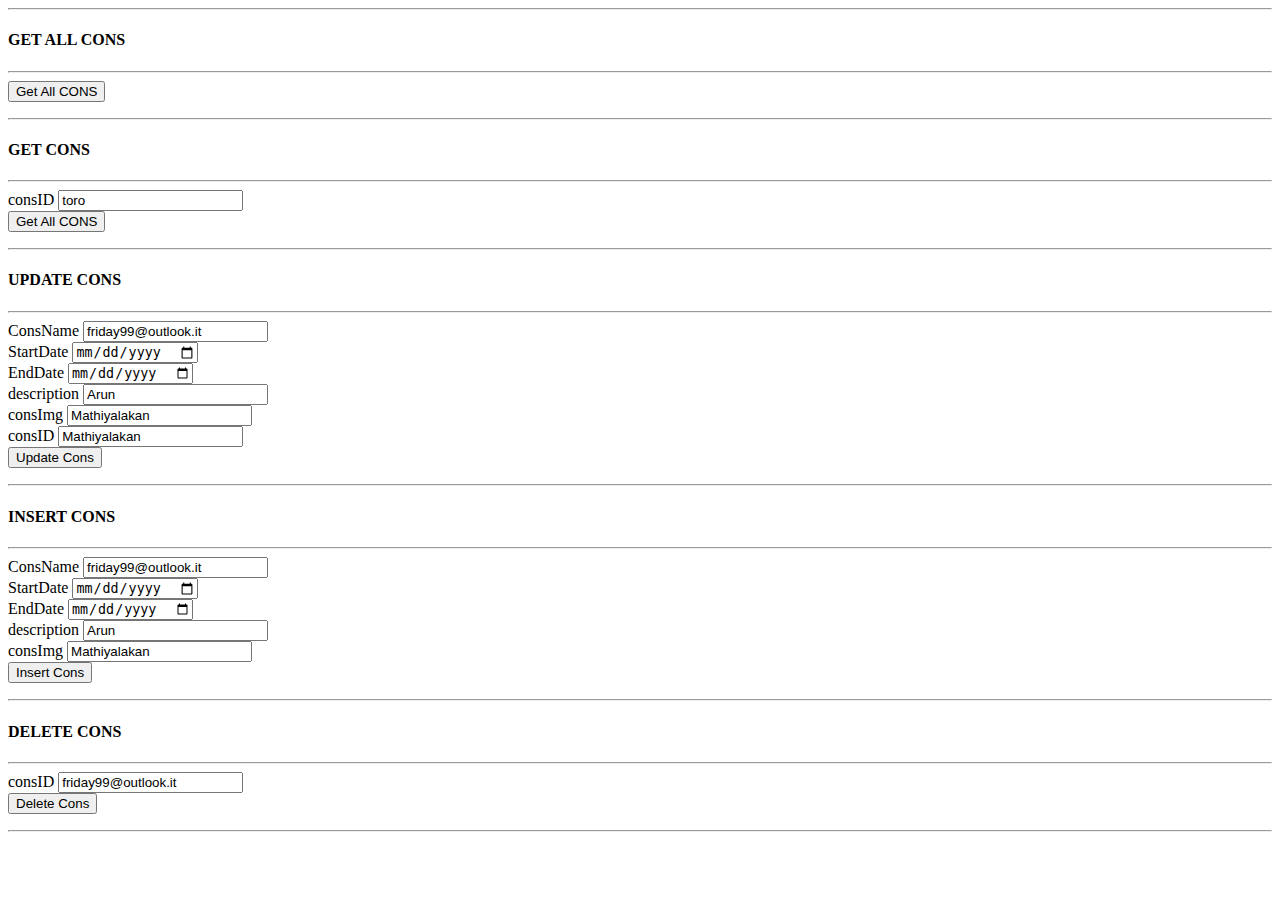
<file: _test/consTest.html>
<html>
  <head>
    <title> CONS TEST </title>
  </head>
  <body>
    <hr>
      <h4>GET ALL CONS</h4>
    <hr>
    <form type='submit' action='javascript:getAllCons()' >
      <button type='submit'>Get All CONS</button>
    </form>

    <hr>
      <h4>GET CONS</h4>
    <hr>
    <form type='submit' id='get' action='javascript:getCons()' >
      consID <input name='consID' type='text' value='toro'><br>
      <button type='submit'>Get All CONS</button>
    </form>

    <hr>
      <h4>UPDATE CONS</h4>
    <hr>
    <form id='update' type='submit' action='javascript:updateCons()' >
        ConsName <input name='consName' type='text' value='friday99@outlook.it'><br>
        StartDate <input name='startDate' type='date'><br>
        EndDate <input name='endDate' type='date'><br>
        description <input name='description' type='text' value='Arun'><br>
        consImg <input name='consImg' type='text' value='Mathiyalakan'><br>
        consID <input name='consID' type='text' value='Mathiyalakan'><br>
      <button type='submit'>Update Cons</button>
    </form>

    <hr>
      <h4>INSERT CONS</h4>
    <hr>
    <form id='insert' type='submit' action='javascript:insertCons()' >
        ConsName <input name='consName' type='text' value='friday99@outlook.it'><br>
        StartDate <input name='startDate' type='date'><br>
        EndDate <input name='endDate' type='date'><br>
        description <input name='description' type='text' value='Arun'><br>
        consImg <input name='consImg' type='text' value='Mathiyalakan'><br>
        <button type='submit'>Insert Cons</button>
    </form>
    
    <hr>
      <h4>DELETE CONS</h4>
    <hr>
    <form id='delete' type='submit' action='javascript:deleteCons()' >
      consID <input name='consID' type='text' value='friday99@outlook.it'><br>
      <button type='submit'>Delete Cons</button>
    </form>
    <hr>
  </body>

  <script>

    const getAllCons = () => {
      fetch('../model/constellation/getAllCons.php', { method: 'POST' })
      .then(response => response.json()).then(result => { console.log(result) })
    }

    const getCons = () => {
      const form = document.getElementById('get')
      fetch('../model/constellation/getCons.php', { method: 'POST', body : new FormData(form) })
      .then(response => response.json()).then(result => { console.log(result) })
    }

    const insertCons = () => {
      const form = document.getElementById('insert')
      fetch('../model/constellation/insertCons.php', { method: 'POST', body : new FormData(form) })
      .then(response => response.json()).then(result => { console.log(result) })
    }

    const updateCons = () => {
      const form = document.getElementById('update')
      fetch('../model/constellation/updateCons.php', { method: 'POST', body : new FormData(form) })
      .then(response => response.json()).then(result => { console.log(result) })
    }

    const deleteCons= () => {
      const form = document.getElementById('delete')
      fetch('../model/constellation/deleteCons.php', { method: 'POST', body : new FormData(form) })
      .then(response => response.json()).then(result => { console.log(result) })
    }

  </script>
</html>
</file>
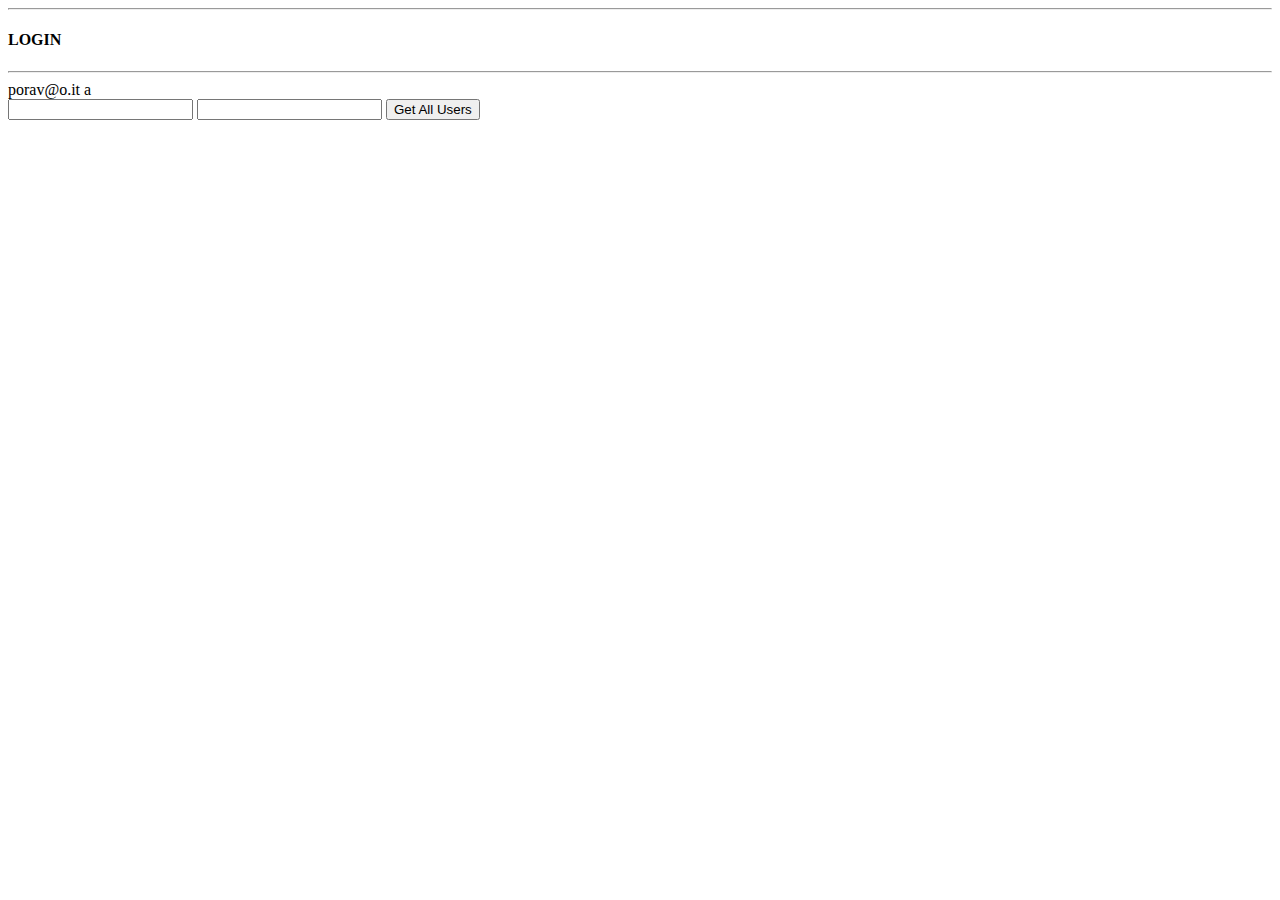
<file: _test/loginTest.html>
<html>
  <head>
    <title> ULOGIN TEST </title>
  </head>
  <body>
    <hr>
      <h4>LOGIN</h4>
    <hr>
    porav@o.it
    a
    <form type='submit' id="login" action='javascript:login()' >
      <input name="email" type="text">
      <input name="pwd" type="password">
      <button type='submit'>Get All Users</button>
    </form>
    
  </body>

  <script>
  
    const login = () => {
      const form = document.getElementById('login')
      fetch('../api/auth/login.php', { method: 'POST', body : new FormData(form) })
      .then(response => response.json()).then(result => { console.log(result) })
    }


  </script>
</html>
</file>
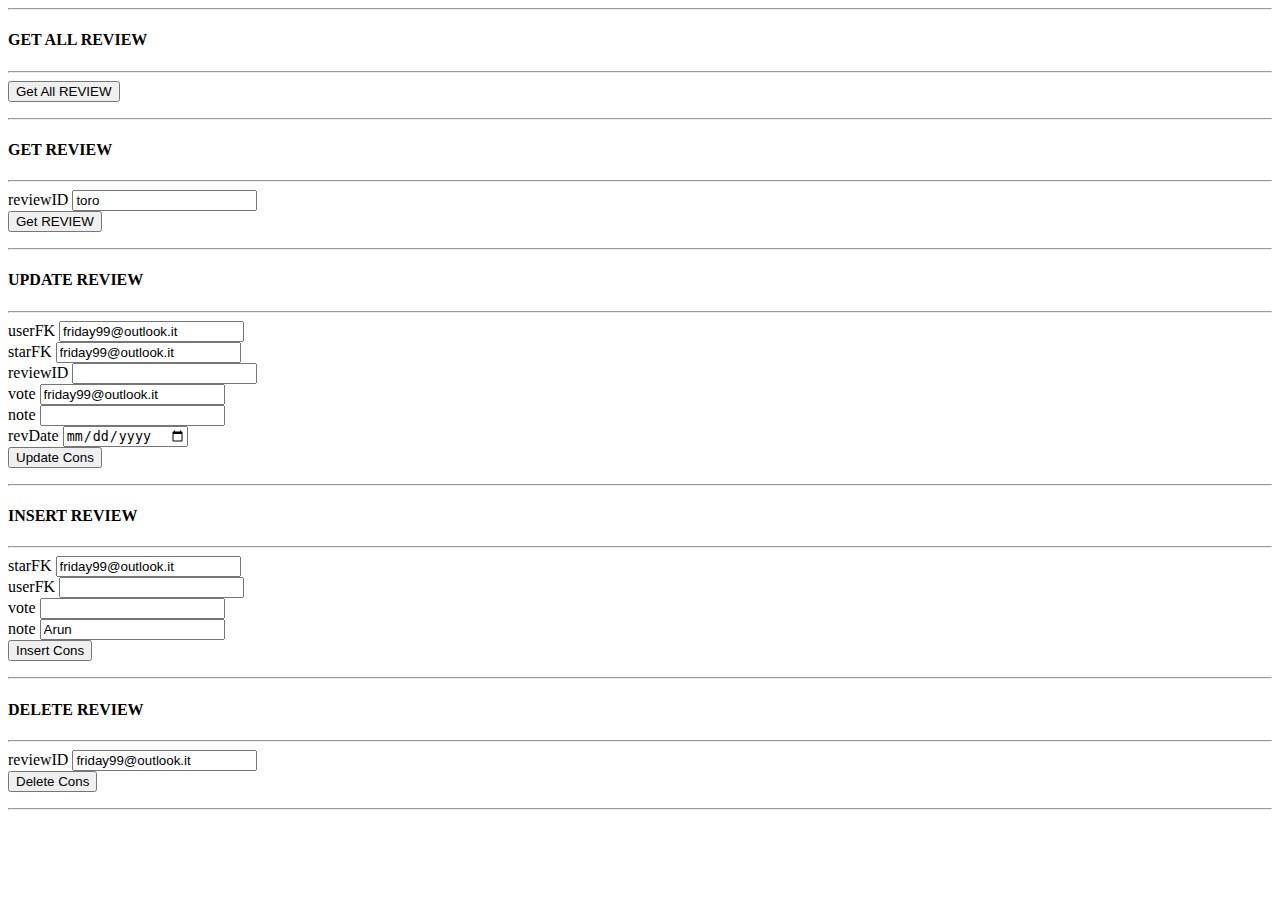
<file: _test/reviewTest.html>
<html>
  <head>
    <title> REVIEW TEST </title>
  </head>
  <body>
    <hr>
      <h4>GET ALL REVIEW</h4>
    <hr>
    <form type='submit' action='javascript:getAllReview()' >
      <button type='submit'>Get All REVIEW</button>
    </form>

    <hr>
      <h4>GET REVIEW</h4>
    <hr>
    <form type='submit' id='get' action='javascript:getReview()' >
        reviewID <input name='reviewID' type='text' value='toro'><br>
        <button type='submit'>Get REVIEW</button>
    </form>

    <hr>
      <h4>UPDATE REVIEW</h4>
    <hr>
    <form id='update' type='submit' action='javascript:updateReview()' >
        userFK <input name='userFK' type='text' value='friday99@outlook.it'><br>
        starFK <input name='starFK' type='text' value='friday99@outlook.it'><br>
        reviewID <input name='reviewID' type='text'><br>  
        vote <input name='vote' type='text' value='friday99@outlook.it'><br>
        note <input name='note' type='text'><br>
        revDate <input name='revDate' type='date'><br>
      <button type='submit'>Update Cons</button>
    </form>

    <hr>
      <h4>INSERT REVIEW</h4>
    <hr>
    <form id='insert' type='submit' action='javascript:insertReview()' >
        starFK <input name='starFK' type='text' value='friday99@outlook.it'><br>
        userFK <input name='userFK' type='email'><br>
        vote <input name='vote' type='number'><br>
        note <input name='note' type='text' value='Arun'><br>
        <button type='submit'>Insert Cons</button>
    </form>
    
    <hr>
      <h4>DELETE REVIEW</h4>
    <hr>
    <form id='delete' type='submit' action='javascript:deleteReview()' >
      reviewID <input name='reviewID' type='text' value='friday99@outlook.it'><br>
      <button type='submit'>Delete Cons</button>
    </form>
    <hr>
  </body>

  <script>

    const getAllReview = () => {
      fetch('../model/review/getAllReview.php', { method: 'POST' })
      .then(response => response.json()).then(result => { console.log(result) })
    }

    const getReview = () => {
      const form = document.getElementById('get')
      fetch('../model/review/getReview.php', { method: 'POST', body : new FormData(form) })
      .then(response => response.json()).then(result => { console.log(result) })
    }

    const insertReview = () => {
      const form = document.getElementById('insert')
      fetch('../model/review/insertReview.php', { method: 'POST', body : new FormData(form) })
      .then(response => response.json()).then(result => { console.log(result) })
    }

    const updateReview = () => {
      const form = document.getElementById('update')
      fetch('../model/review/updateReview.php', { method: 'POST', body : new FormData(form) })
      .then(response => response.json()).then(result => { console.log(result) })
    }

    const deleteReview= () => {
      const form = document.getElementById('delete')
      fetch('../model/review/deleteReview.php', { method: 'POST', body : new FormData(form) })
      .then(response => response.json()).then(result => { console.log(result) })
    }

  </script>
</html>
</file>
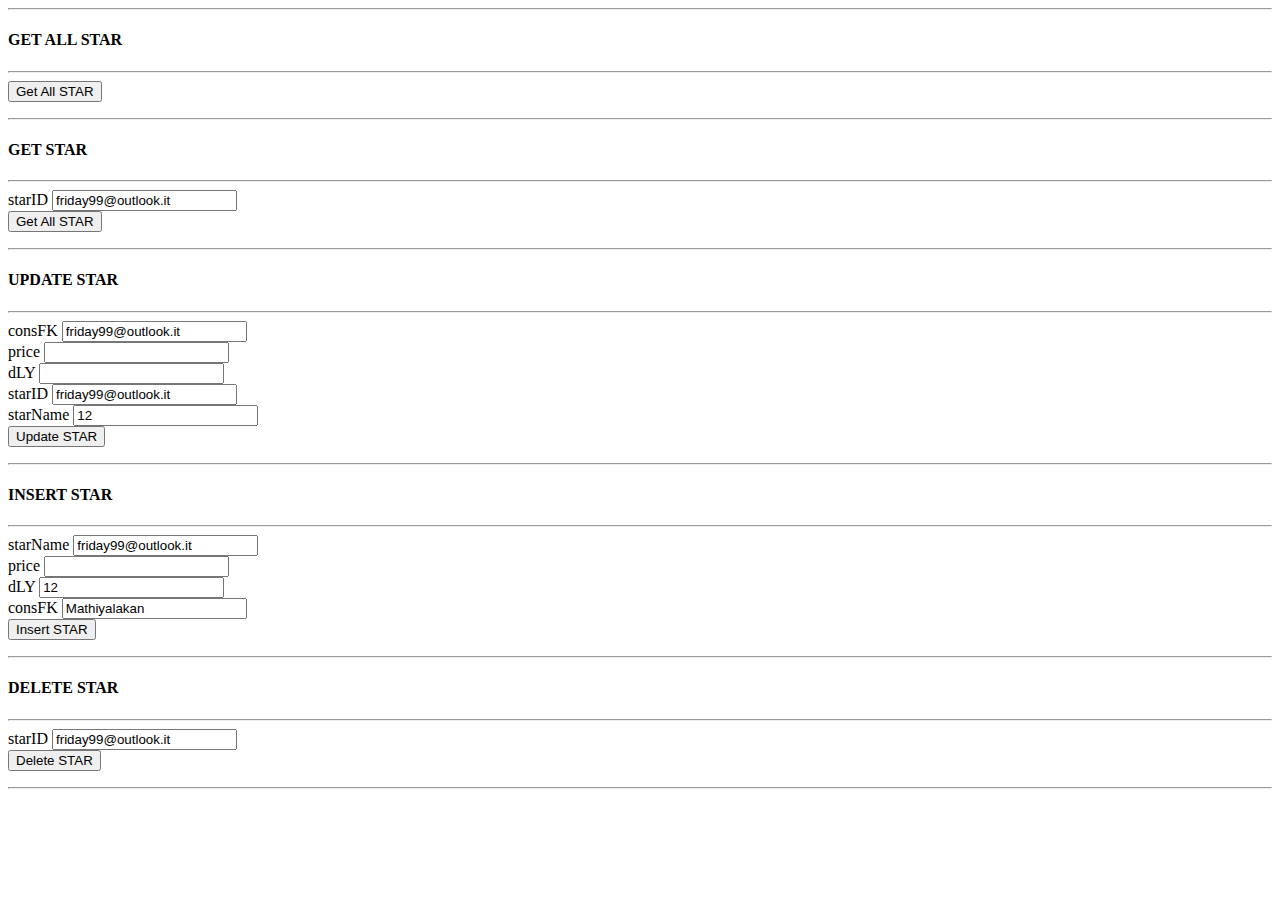
<file: _test/starTest.html>
<html>
  <head>
    <title> STAR TEST </title>
  </head>
  <body>
    <hr>
      <h4>GET ALL STAR</h4>
    <hr>
    <form type='submit' action='javascript:getAllStar()' >
      <button type='submit'>Get All STAR</button>
    </form>

    <hr>
      <h4>GET STAR</h4>
    <hr>
    <form type='submit' id='get' action='javascript:getStar()' >
      starID <input name='starID' type='text' value='friday99@outlook.it'><br> 
      <button type='submit'>Get All STAR</button>
    </form>

    <hr>
      <h4>UPDATE STAR</h4>
    <hr>
    <form id='update' type='submit' action='javascript:updateStar()' >
        consFK <input name='consFK' type='text' value='friday99@outlook.it'><br>
        price <input name='price' type='number'><br>
        dLY <input name='dLY' type='number' value='friday99@outlook.it'><br>
        starID <input name='starID' type='text' value='friday99@outlook.it'><br>
        starName <input name='dLY' type='text' value="12"><br>
      <button type='submit'>Update STAR</button>
    </form>

    <hr>
      <h4>INSERT STAR</h4>
    <hr>
    <form id='insert' type='submit' action='javascript:insertStar()' >
        starName <input name='starName' type='text' value='friday99@outlook.it'><br>
        price <input name='price' type='number'><br>
        dLY <input name='dLY' type='number' value="12"><br>
        consFK <input name='consFK' type='text' value='Mathiyalakan'><br>
        <button type='submit'>Insert STAR</button>
    </form>
    
    <hr>
      <h4>DELETE STAR</h4>
    <hr>
    <form id='delete' type='submit' action='javascript:deleteStar()' >
        starID <input name='starID' type='text' value='friday99@outlook.it'><br> 
      <button type='submit'>Delete STAR</button>
    </form>
    <hr>
  </body>

  <script>

    const getAllStar = () => {
      fetch('../model/star/getAllStar.php', { method: 'POST' })
      .then(response => response.json()).then(result => { console.log(result) })
    }

    const getStar = () => {
      const form = document.getElementById('get')
      fetch('../model/star/getStar.php', { method: 'POST', body : new FormData(form) })
      .then(response => response.json()).then(result => { console.log(result) })
    }

    const insertStar = () => {
      const form = document.getElementById('insert')
      fetch('../model/star/insertStar.php', { method: 'POST', body : new FormData(form) })
      .then(response => response.json()).then(result => { console.log(result) })
    }

    const updateStar = () => {
      const form = document.getElementById('update')
      fetch('../model/star/updateStar.php', { method: 'POST', body : new FormData(form) })
      .then(response => response.json()).then(result => { console.log(result) })
    }

    const deleteStar = () => {
      const form = document.getElementById('delete')
      fetch('../model/star/deleteStar.php', { method: 'POST', body : new FormData(form) })
      .then(response => response.json()).then(result => { console.log(result) })
    }

  </script>
</html>
</file>
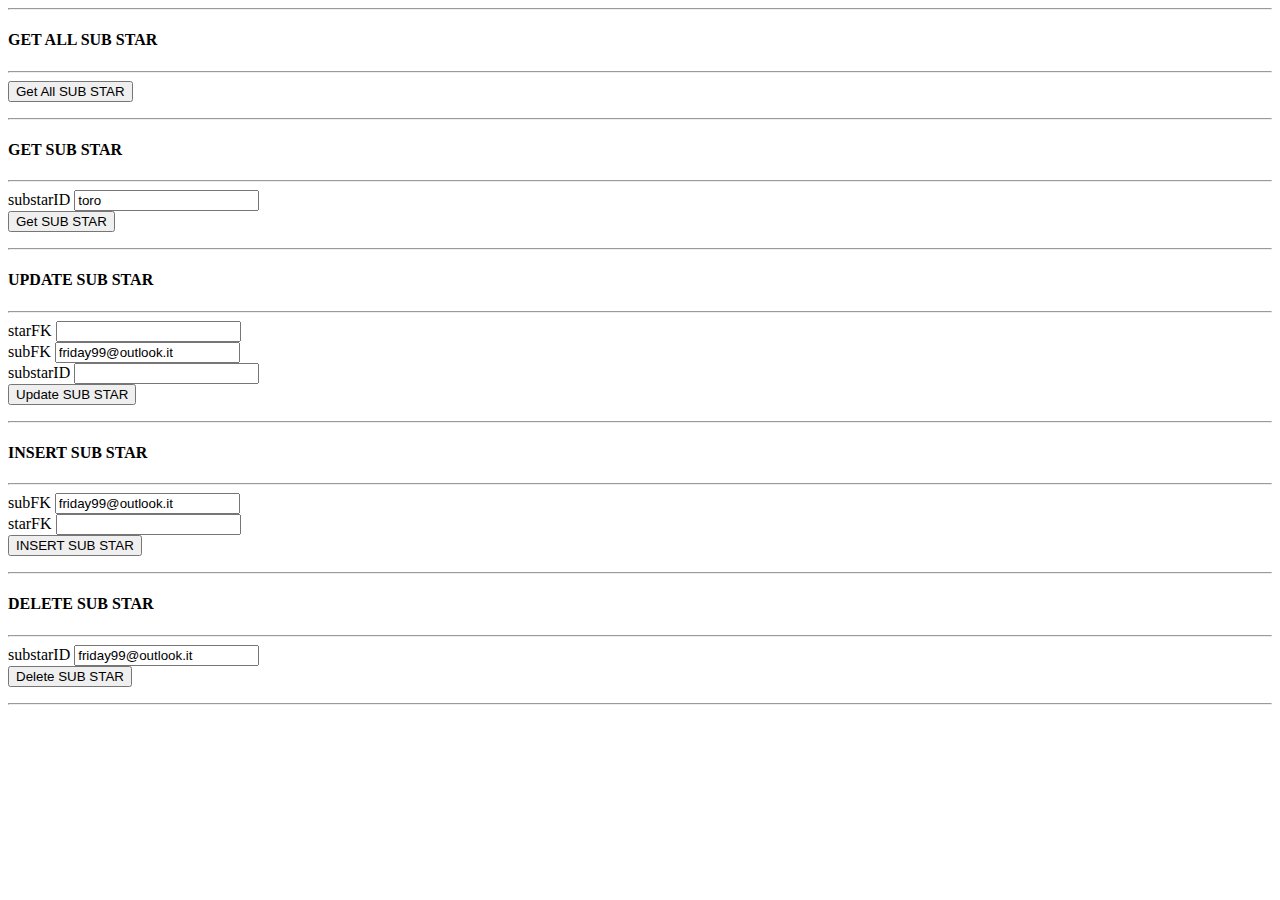
<file: _test/substarTest.html>
<html>
  <head>
    <title> REVIEW SUB STAR </title>
  </head>
  <body>
    <hr>
      <h4>GET ALL SUB STAR</h4>
    <hr>
    <form type='submit' action='javascript:getAllSubStar()' >
      <button type='submit'>Get All SUB STAR</button>
    </form>

    <hr>
      <h4>GET SUB STAR</h4>
    <hr>
    <form type='submit' id='get' action='javascript:getSubStar()' >
        substarID <input name='substarID' type='text' value='toro'><br>
        <button type='submit'>Get SUB STAR</button>
    </form>

    <hr>
      <h4>UPDATE SUB STAR</h4>
    <hr>
    <form id='update' type='submit' action='javascript:updateSubStar()' >
       starFK <input name='starFK' type='text'><br>  
       subFK <input name='subFK' type='text' value='friday99@outlook.it'><br>
       substarID <input name='substarID' type='text'><br>
      <button type='submit'>Update SUB STAR</button>
    </form>

    <hr>
      <h4>INSERT SUB STAR</h4>
    <hr>
    <form id='insert' type='submit' action='javascript:insertSubStar()' >
      subFK <input name='subFK' type='text' value='friday99@outlook.it'><br>
      starFK <input name='starFK' type='text'><br>
       <button type='submit'>INSERT SUB STAR</button>
    </form>
    
    <hr>
      <h4>DELETE SUB STAR</h4>
    <hr>
    <form id='delete' type='submit' action='javascript:deleteSubStar()' >
      substarID <input name='substarID' type='text' value='friday99@outlook.it'><br>
      <button type='submit'>Delete SUB STAR</button>
    </form>
    <hr>
  </body>

  <script>

    const getAllSubStar = () => {
      fetch('../model/substar/getAllSubStar.php', { method: 'POST' })
      .then(response => response.json()).then(result => { console.log(result) })
    }

    const getSubStar = () => {
      const form = document.getElementById('get')
      fetch('../model/substar/getSubStar.php', { method: 'POST', body : new FormData(form) })
      .then(response => response.json()).then(result => { console.log(result) })
    }

    const insertSubStar = () => {
      const form = document.getElementById('insert')
      fetch('../model/substar/insertSubStar.php', { method: 'POST', body : new FormData(form) })
      .then(response => response.json()).then(result => { console.log(result) })
    }

    const updateSubStar = () => {
      const form = document.getElementById('update')
      fetch('../model/substar/updateSubStar.php', { method: 'POST', body : new FormData(form) })
      .then(response => response.json()).then(result => { console.log(result) })
    }

    const deleteSubStar = () => {
      const form = document.getElementById('delete')
      fetch('../model/substar/deleteSubStar.php', { method: 'POST', body : new FormData(form) })
      .then(response => response.json()).then(result => { console.log(result) })
    }

  </script>
</html>
</file>
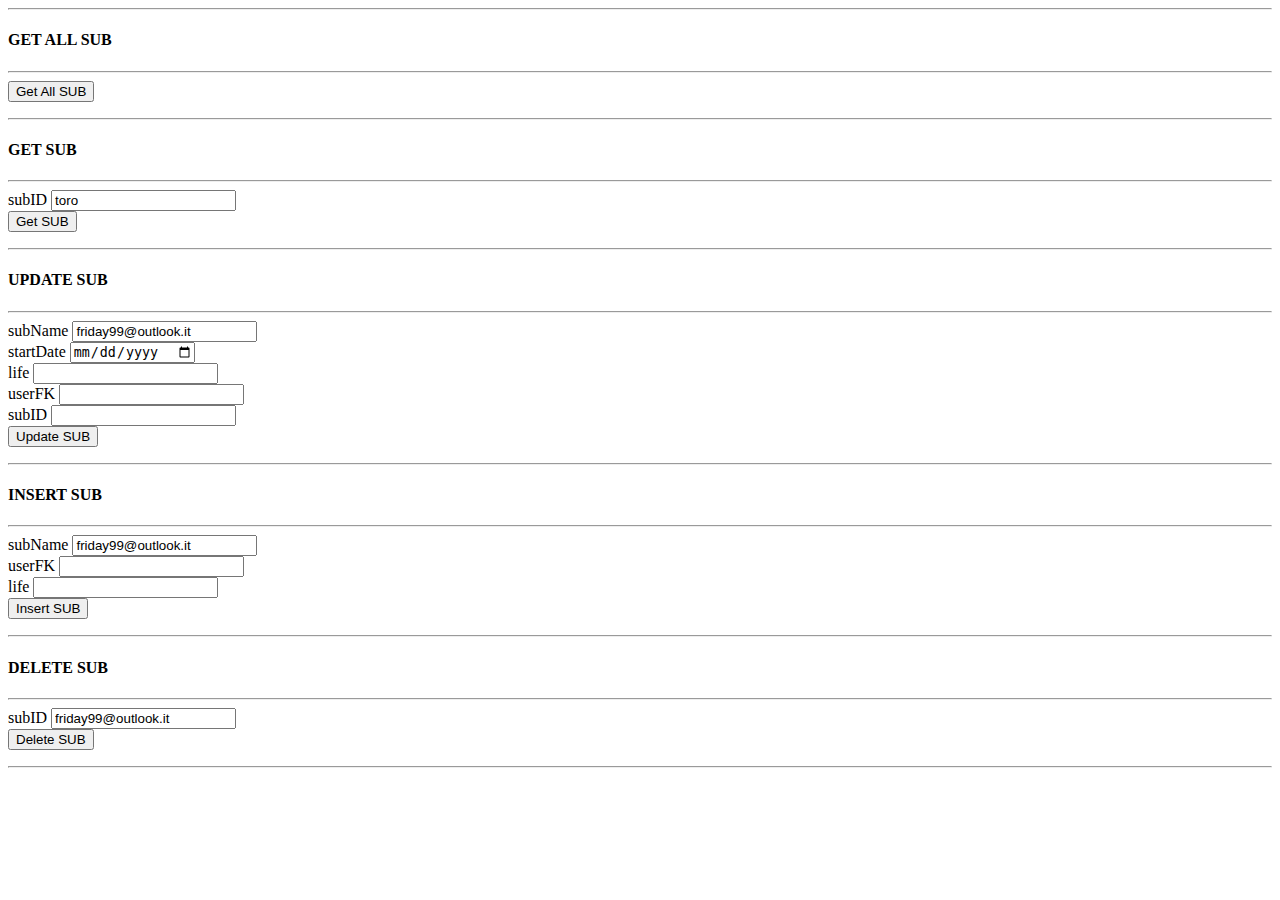
<file: _test/subTest.html>
<html>
  <head>
    <title> SUB TEST </title>
  </head>
  <body>
    <hr>
      <h4>GET ALL SUB</h4>
    <hr>
    <form type='submit' action='javascript:getAllSub()' >
      <button type='submit'>Get All SUB</button>
    </form>

    <hr>
      <h4>GET SUB</h4>
    <hr>
    <form type='submit' id='get' action='javascript:getSub()' >
        subID <input name='subID' type='text' value='toro'><br>
        <button type='submit'>Get SUB</button>
    </form>

    <hr>
      <h4>UPDATE SUB</h4>
    <hr>
    <form id='update' type='submit' action='javascript:updateSub()' >
        subName <input name='subName' type='text' value='friday99@outlook.it'><br>
        startDate <input name='startDate' type='date'><br>
        life <input name="life" type="number"><br>
        userFK <input name="userFK" type="text"><br>
        subID <input name="subID" type="text"><br>
      <button type='submit'>Update SUB</button>
    </form>

    <hr>
      <h4>INSERT SUB</h4>
    <hr>
    <form id='insert' type='submit' action='javascript:insertSub()' >
        subName <input name='subName' type='text' value='friday99@outlook.it'><br>
        userFK <input name='userFK' type='text'><br>
        life <input name='life' type='number'><br>
        <button type='submit'>Insert SUB</button>
    </form>
    
    <hr>
      <h4>DELETE SUB</h4>
    <hr>
    <form id='delete' type='submit' action='javascript:deleteSub()' >
      subID <input name='subID' type='text' value='friday99@outlook.it'><br>
      <button type='submit'>Delete SUB</button>
    </form>
    <hr>
  </body>

  <script>

    const getAllSub = () => {
      fetch('../model/sub/getAllSub.php', { method: 'POST' })
      .then(response => response.json()).then(result => { console.log(result) })
    }

    const getSub = () => {
      const form = document.getElementById('get')
      fetch('../model/sub/getSub.php', { method: 'POST', body : new FormData(form) })
      .then(response => response.json()).then(result => { console.log(result) })
    }

    const insertSub = () => {
      const form = document.getElementById('insert')
      fetch('../model/sub/insertSub.php', { method: 'POST', body : new FormData(form) })
      .then(response => response.json()).then(result => { console.log(result) })
    }

    const updateSub = () => {
      const form = document.getElementById('update')
      fetch('../model/sub/updateSub.php', { method: 'POST', body : new FormData(form) })
      .then(response => response.json()).then(result => { console.log(result) })
    }

    const deleteSub = () => {
      const form = document.getElementById('delete')
      fetch('../model/sub/deleteSub.php', { method: 'POST', body : new FormData(form) })
      .then(response => response.json()).then(result => { console.log(result) })
    }

  </script>
</html>
</file>
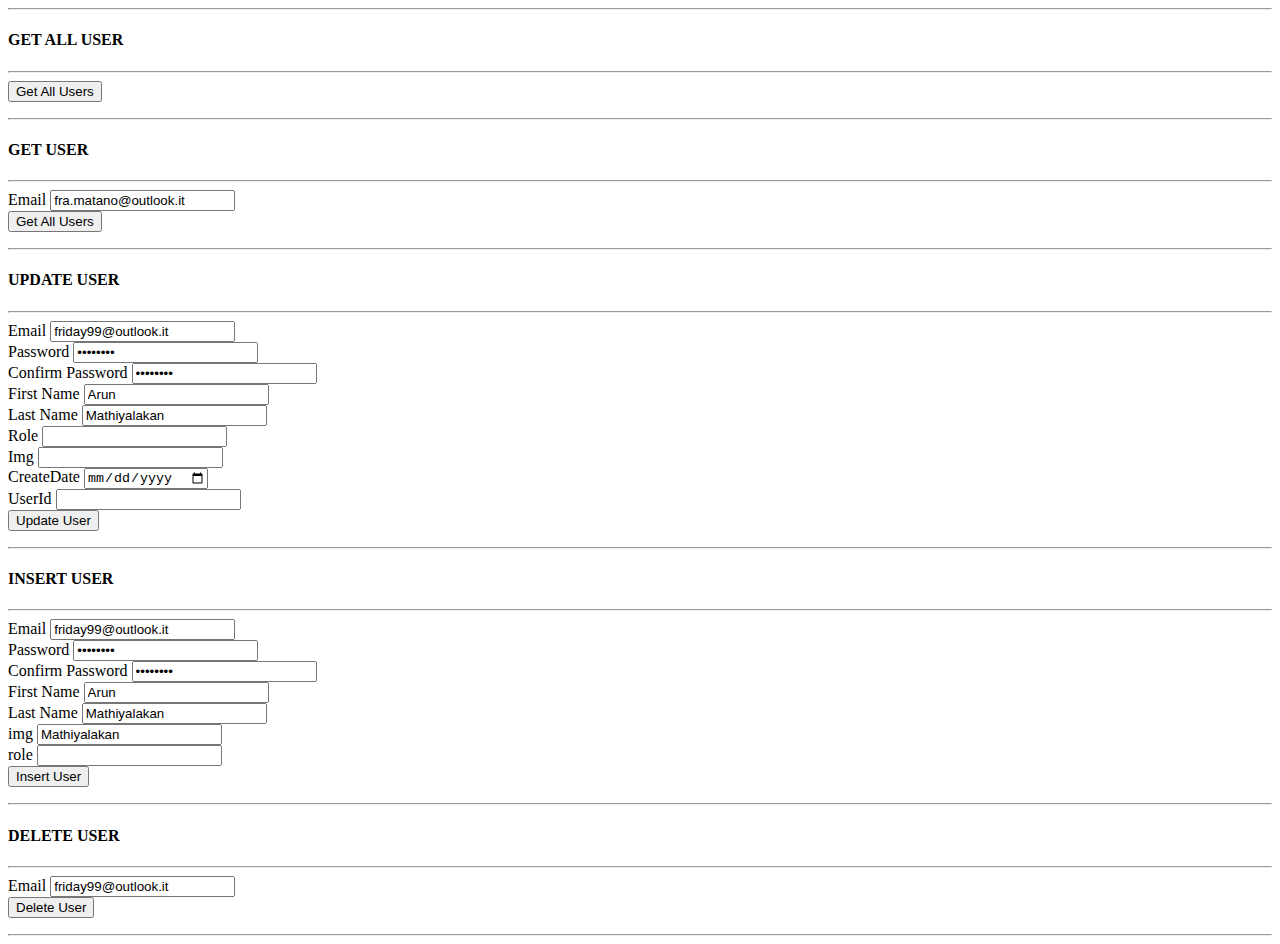
<file: _test/userTest.html>
<html>
  <head>
    <title> USER TEST </title>
  </head>
  <body>
    <hr>
      <h4>GET ALL USER</h4>
    <hr>
    <form type='submit' action='javascript:getAllUsers()' >
      <button type='submit'>Get All Users</button>
    </form>

    <hr>
      <h4>GET USER</h4>
    <hr>
    <form type='submit' id='get' action='javascript:getUser()' >
      Email <input name='email' type='email' value='fra.matano@outlook.it'><br>
      <button type='submit'>Get All Users</button>
    </form>

    <hr>
      <h4>UPDATE USER</h4>
    <hr>
    <form id='update' type='submit' action='javascript:updateUser()' >
      Email <input name='email' type='email' value='friday99@outlook.it'><br>
      Password <input name='pwd' type='password' value='arun1234'><br>
      Confirm Password <input name='pwd_confirm' type='password' value='arun1234'><br>
      First Name <input name='firstName' type='text' value='Arun'><br>
      Last Name <input name='lastName' type='text' value='Mathiyalakan'><br>
      Role <input name="role" type="text"><br>
      Img <input name="img" type="text"><br>
      CreateDate <input name="createDate" type="date"><br>
      UserId <input name="userID" type="text"><br>
      <button type='submit'>Update User</button>
    </form>

    <hr>
      <h4>INSERT USER</h4>
    <hr>
    <form id='insert' type='submit' action='javascript:insertUser()' >
      Email <input name='email' type='email' value='friday99@outlook.it'><br>
      Password <input name='pwd' type='password' value='arun1234'><br>
      Confirm Password <input name='pwd_confirm' type='password' value='arun1234'><br>
      First Name <input name='firstName' type='text' value='Arun'><br>
      Last Name <input name='lastName' type='text' value='Mathiyalakan'><br>
      img <input name='img' type='text' value='Mathiyalakan'><br>
      role <input name='role' type='number' value='Mathiyalakan'><br>
      <button type='submit'>Insert User</button>
    </form>
    
    <hr>
      <h4>DELETE USER</h4>
    <hr>
    <form id='delete' type='submit' action='javascript:deleteUser()' >
      Email <input name='userID' type='text' value='friday99@outlook.it'><br>
      <button type='submit'>Delete User</button>
    </form>
    <hr>
  </body>

  <script>

    const getAllUsers = () => {
      fetch('../model/user/getAllUsers.php', { method: 'POST' })
      .then(response => response.json()).then(result => { console.log(result) })
    }

    const getUser = () => {
      const form = document.getElementById('get')
      fetch('../model/user/getUser.php', { method: 'POST', body : new FormData(form) })
      .then(response => response.json()).then(result => { console.log(result) })
    }

    const insertUser = () => {
      const form = document.getElementById('insert')
      fetch('../model/user/insertUser.php', { method: 'POST', body : new FormData(form) })
      .then(response => response.json()).then(result => { console.log(result) })
    }

    const updateUser = () => {
      const form = document.getElementById('update')
      fetch('../model/user/updateUser.php', { method: 'POST', body : new FormData(form) })
      .then(response => response.json()).then(result => { console.log(result) })
    }

    const deleteUser= () => {
      const form = document.getElementById('delete')
      fetch('../model/user/deleteUser.php', { method: 'POST', body : new FormData(form) })
      .then(response => response.json()).then(result => { console.log(result) })
    }

  </script>
</html>
</file>
